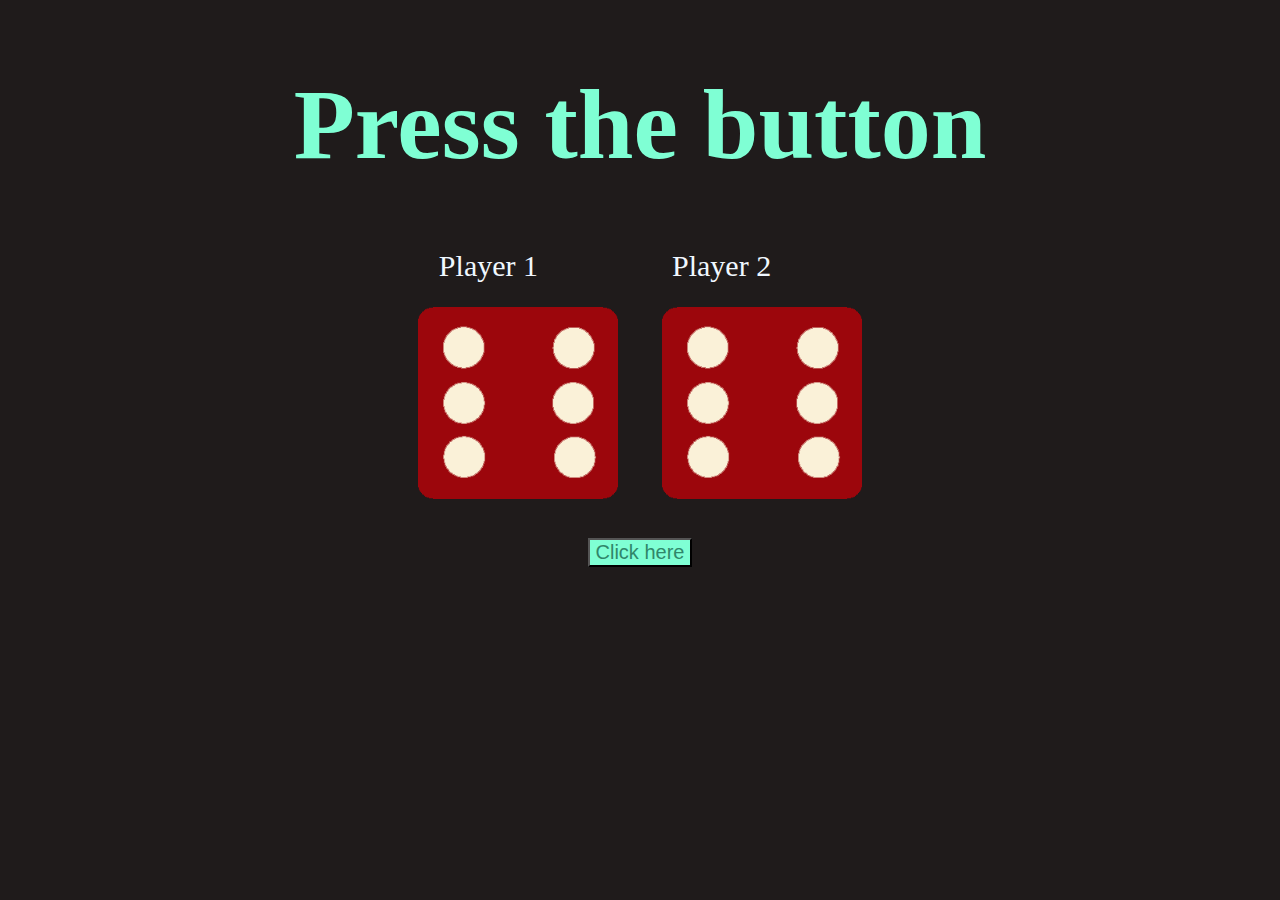
<file: index.html>
<!DOCTYPE html>
<html lang="en">

<head> </head>
<meta charset="UTF-8" />
<meta http-equiv="X-UA-Compatible" content="IE=edge" />
<meta name="viewport" content="width=device-width, initial-scale=1.0" />
<title>udemy</title>
<link rel="stylesheet" href="style.css" />

<body>
  <div class="container">
    <h1 id="heading">Press the button</h1>
    <div class="Dices">
      <span class="p">Player 1</span>
      <span class="p">Player 2</span>
      <br>
        <img src="dice6.png" class="image image1"></img>
        <img src="dice6.png" class="image image2"></img>
      </div>
    </div>
  </div>
  <div class="buts">
    <button onclick="changeColor()" class="button">Click here</button>
  </div>
  <script src="script.js"></script>
</body>

</html>
</file>
<file: style.css>
body{
    background-color: rgb(31, 27, 27);
}
#heading{
    color:aquamarine;
    font-style: helvetica;
    font-size: 100px;
    text-align: center;
}
.p
{
    color:aliceblue;
    padding-right:100px;
    padding-left:30px ;
    font-size: 30px;
}
.image{
    height:200px;
    padding:20px;
    
    
}

.Dices{
    display: block;
  margin-left: auto;
  margin-right: auto;
  text-align: center;
}
.button{
font-size: 20px;
color:rgb(48, 134, 106);
background-color: aquamarine;

}
.buts
{
    display: flex;
    justify-content: center;
    align-items: center;
    height:50px;

}
</file>
